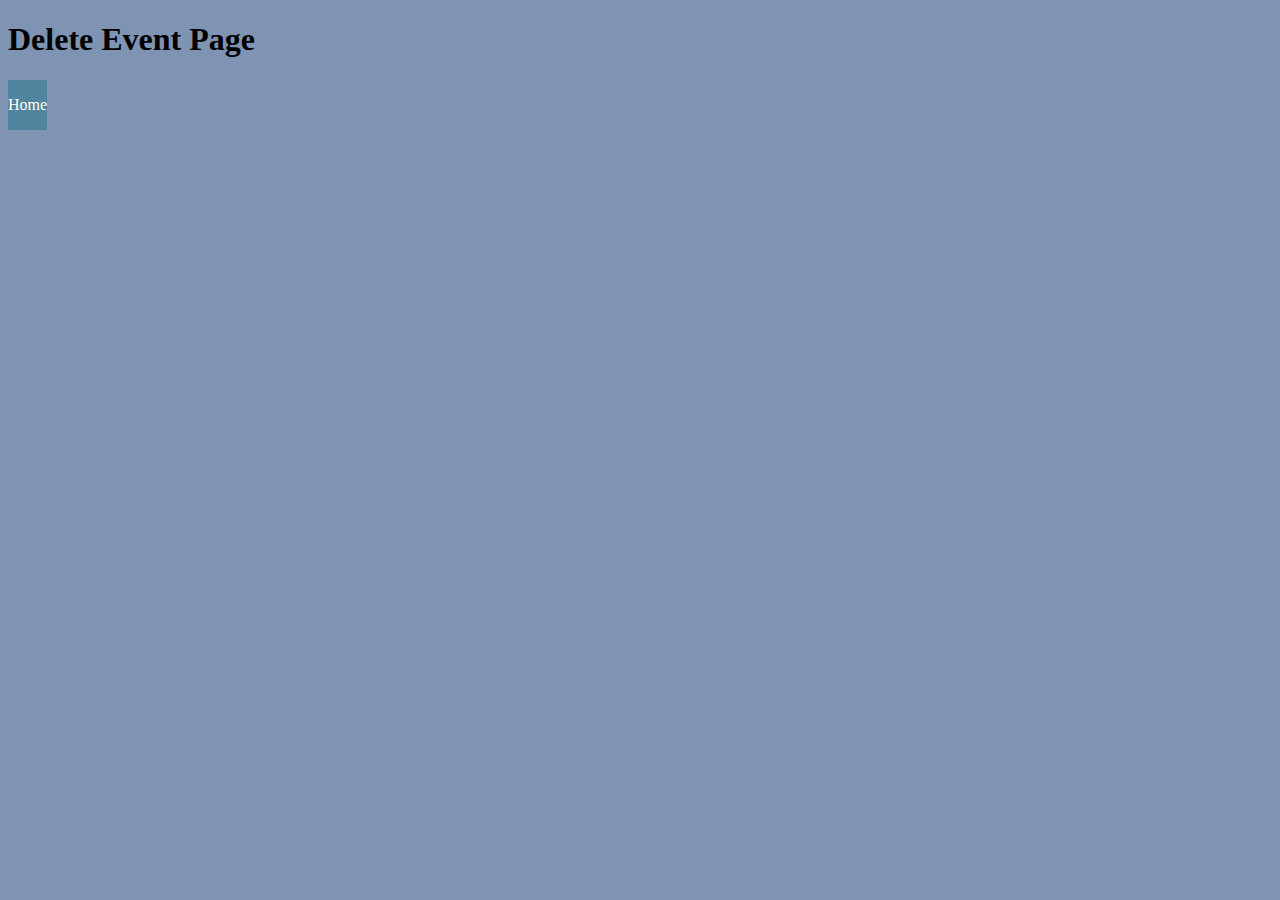
<file: site/delEvent.html>
<!DOCTYPE html>
<html lang="en" dir="ltr">
	<head>
		<meta charset="utf-8">
		<title>Delete Event</title>
		<link rel="stylesheet" href="style.css">
	</head>

	<body>
		<h1>Delete Event Page</h1>
		<a href="index.html" class="button">Home</a>
	</body>
</html>
</file>
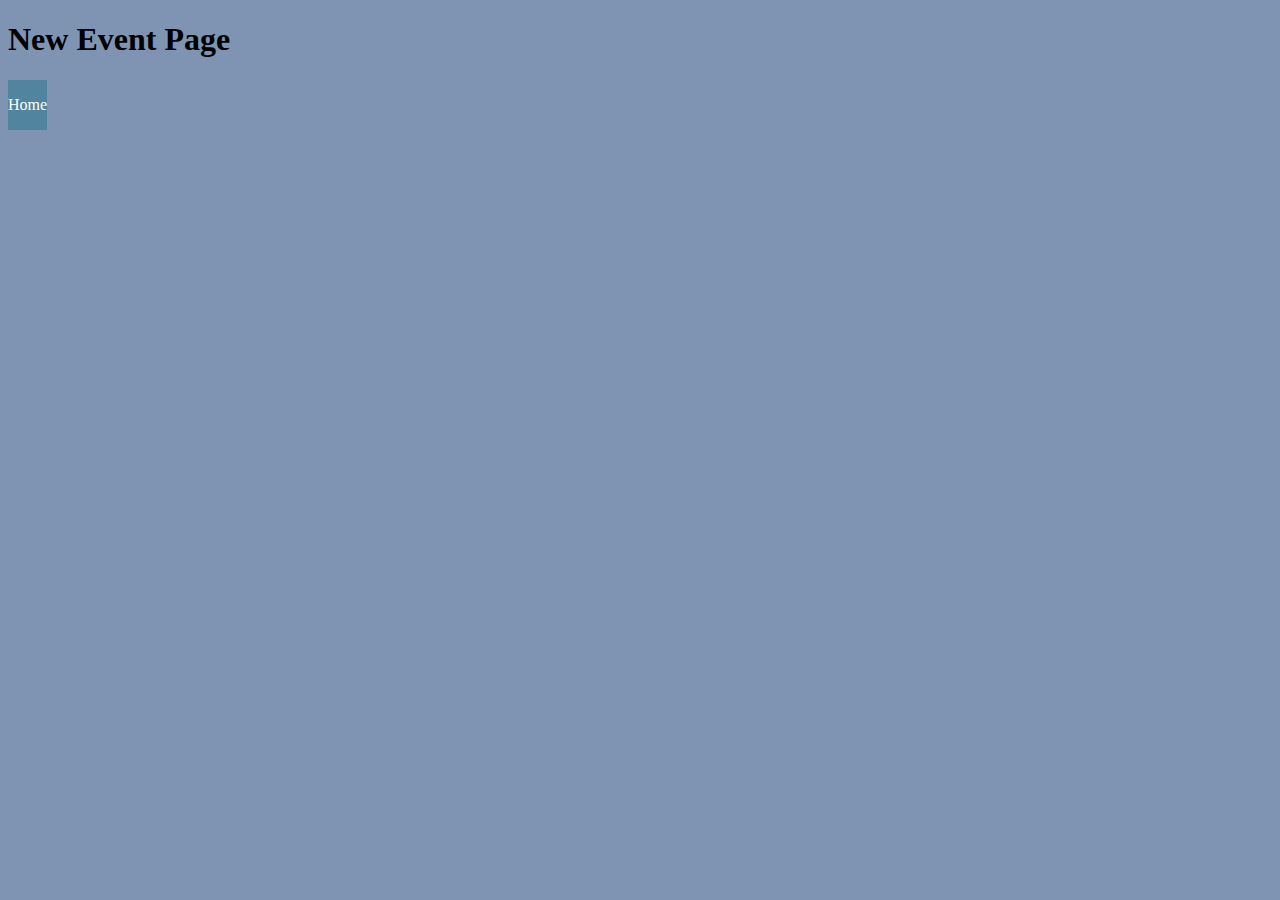
<file: site/newEvent.html>
<!DOCTYPE html>
<html lang="en" dir="ltr">
	<head>
		<meta charset="utf-8">
		<title>New Event</title>
		<link rel="stylesheet" href="style.css">
	</head>

	<body>
		<h1>New Event Page</h1>
		<a href="index.html" class="button">Home</a>
	</body>
</html>
</file>
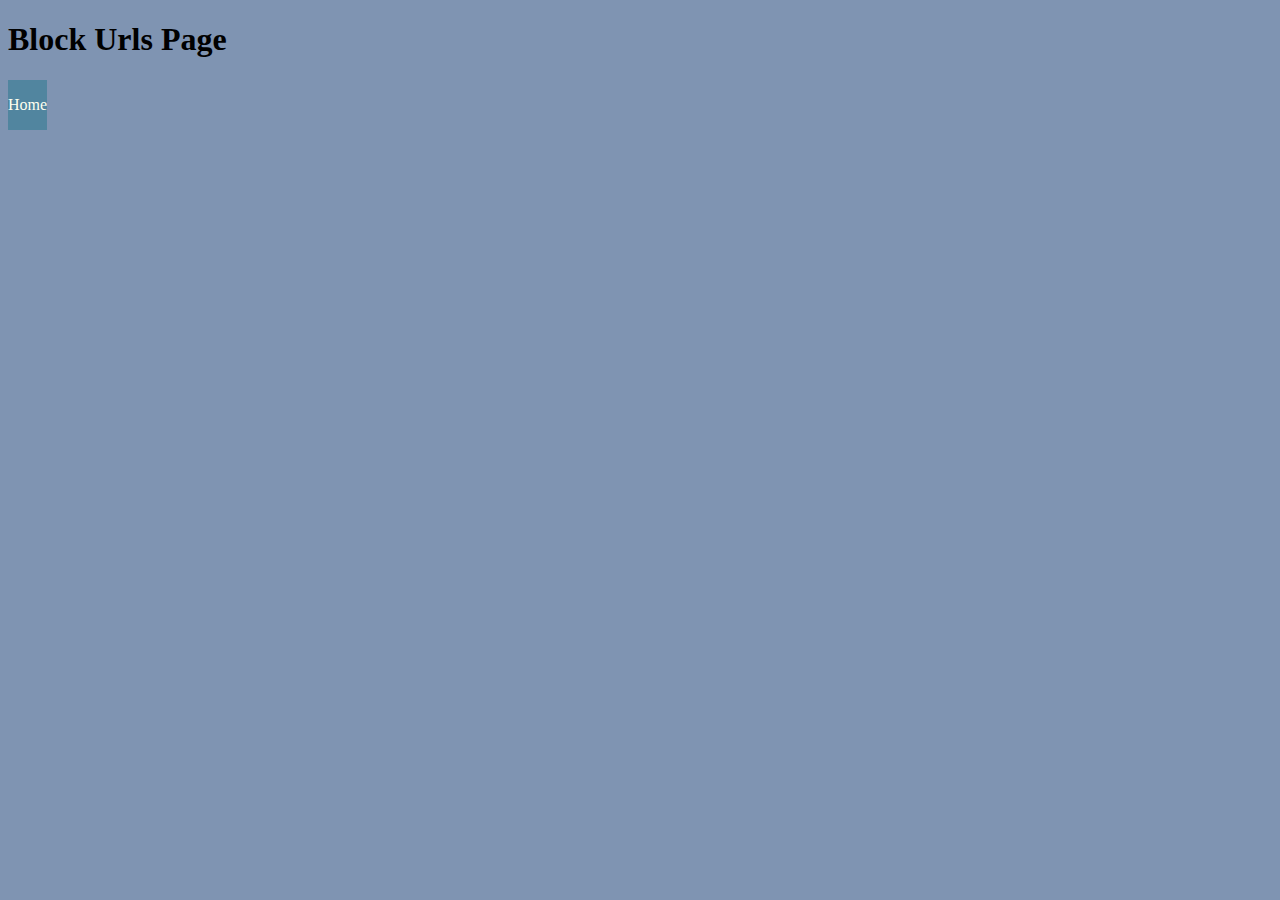
<file: site/urlBlock.html>
<!DOCTYPE html>
<html lang="en" dir="ltr">
	<head>
		<meta charset="utf-8">
		<title>Delete Event</title>
		<link rel="stylesheet" href="style.css">
	</head>

	<body>
		<h1>Block Urls Page</h1>
		<a href="index.html" class="button">Home</a>
	</body>
</html>
</file>
<file: site/style.css>
@import url('https://fonts.googleapis.com/css2?family=Pangolin&display=swap');

body {
	/*background-image: url("https://cdn.discordapp.com/attachments/838853252660592651/840705639360757770/SK_Dennis-Stellar-Sunset-at-Sesuit-Harbor_6.png");/* 051c2c * /
	background-repeat: no-repeat;
	background-size: cover;
	color: #355C7C;*/
	background-color: #7f94b2;
}
a {
	color: inherit;
	text-decoration: none;
}
a.button {
  background-color: #51859f;
  color: ivory;
  border: none;
  padding:16px 0px 16px 0px;
  text-align: center;
  text-decoration: none;
  display: inline-block;
  font-size: 16px;
}

/* url gui */

#Urls{
  -fx-background-image: url("https://media.discordapp.net/attachments/838853252660592651/840705639360757770/SK_Dennis-Stellar-Sunset-at-Sesuit-Harbor_6.png");
  -fx-background-repeat: stretch;   
  -fx-background-size: 500 500;
  -fx-background-position: 250 0;
  -fx-effect: dropshadow(three-pass-box, black, 30, 0.5, 0, 0); 
}
/*#Listview{
    -fx-control-inner-background: rgb(0, 0, 255) ;
    -fx-control-inner-background-alt: derive(-fx-control-inner-background, 50%);
}*/
</file>
